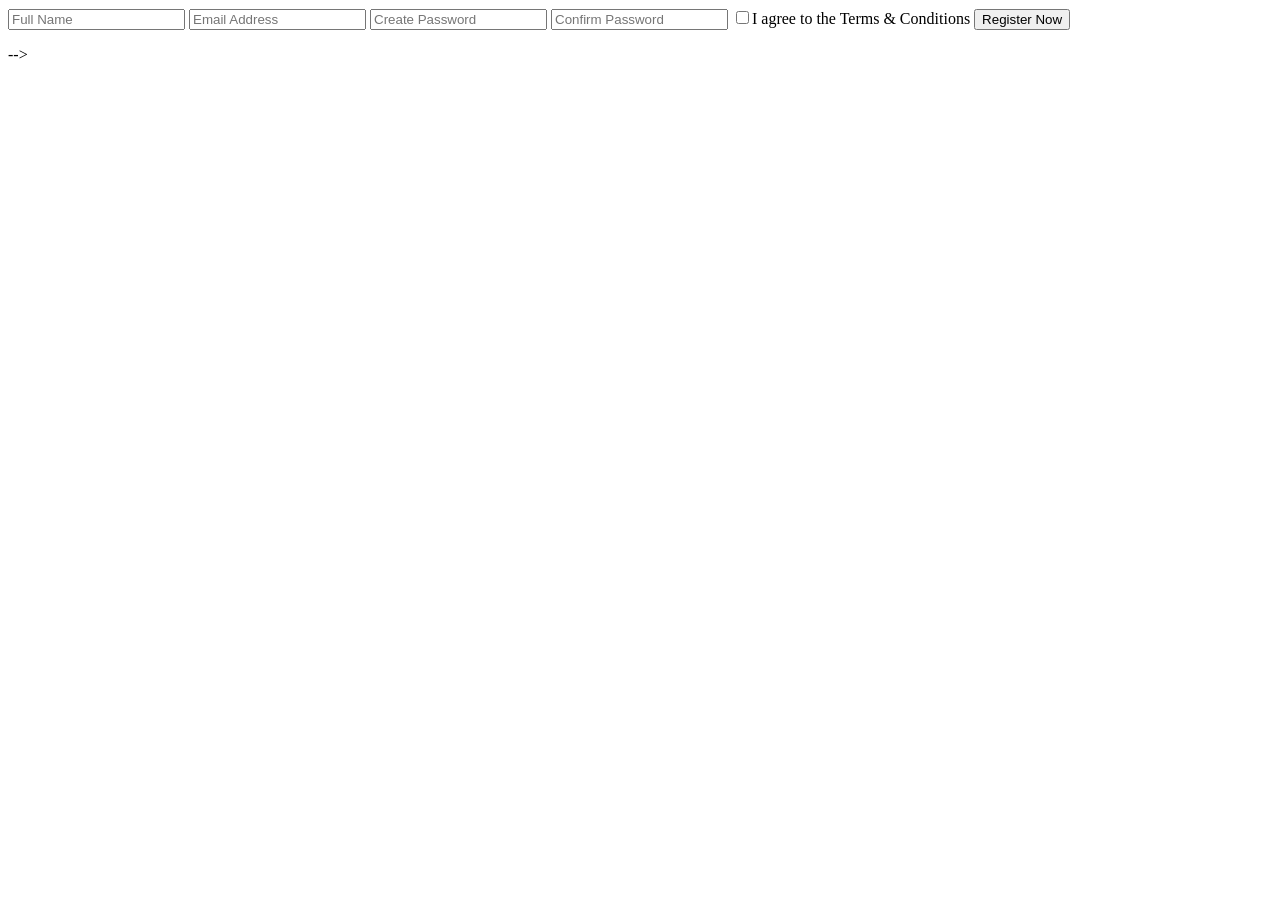
<file: register.html>
<!-- <!DOCTYPE html>
<html lang="en">
<head>
    <meta charset="UTF-8">
    <meta name="viewport" content="width=device-width, initial-scale=1.0">
    <title>Document</title>
    <link rel="shortcut icon" type="png" href="images/icon/favicon.png">
	<title>Login SignUp</title>
	<link rel="stylesheet" type="text/css" href="loginStyle.css">
	<script src="https://ajax.googleapis.com/ajax/libs/jquery/3.4.1/jquery.min.js"></script>

    <script type="module" src="register.js" defer></script>

</head>
<body>
    <!-- Registration Form -->
			<form id="register" class="input-group">
				<input type="text" class="input-field" placeholder="Full Name"  required="required">
				<input type="email" class="input-field" placeholder="Email Address" id="remail" required="required">
				<input type="password" class="input-field" placeholder="Create Password" id="rpassword" name="psame" required="required">
				<input type="password" class="input-field" placeholder="Confirm Password"  name="psame" required="required">
				<input type="checkbox" class="check-box" id="chkAgree" onclick="goFurther()">I agree to the Terms & Conditions
				<button type="submit" id="btnSubmit" class="submit-btn reg-btn">Register Now</button>
			</form>
		</div>
		<script type="text/javascript" src="script.js"></script>
    
</body>
</html> -->
</file>
<file: loginStyle.css>
* {
	margin: 0;
	padding: 0;
	font-family: sans-serif;
}

body {
	background-image: linear-gradient(rgba(0,0,0,0),rgba(0,0,0,0.5)),url("images/extra/backwallpaper.jpg");
	background-size: cover;
	background-attachment: fixed;
	display: flex;
	justify-content: center;
}
.logo {
	display: flex;
	justify-content: center;
}
.logo img {
	width: 100px;
}
.form-box
{
	width: 380px;
	height: 500px;
	position: relative;
	margin: 6% auto;
	background: #fff8;
	padding: 5px;
	border-radius: 5px;
	overflow: hidden;
	box-shadow: 0px 0px 100px rgba(0,0,0,0.4);
}

.button-box
{
	width: 220px;
	margin: 35px auto;
	position: relative;
	box-shadow: 0 0 20px 9px rgba(0,0,0,.1);
	border-radius: 30px;
}

.toggle-btn
{
	padding: 10px 30px;
	cursor: pointer;
	background: transparent;
	position: relative;
	border: 0;
	outline: none;
}

#btn
{
	top: 0;
	left: 0;
	position: absolute;
	width: 110px;
	height: 100%;
	background: linear-gradient(to right, #FA4B37, #DF2771);
	border-radius: 30px;
	transition: 0.5s;
}
.social-icons
{
	margin: 30px auto;
	text-align: center;
}
.social-icons img
{
	width: 30px;
	margin: 0 7px;
	cursor: pointer;
	opacity: 0.85;
}

.input-group
{
	top: 180px;
	position: absolute;
	width: 280px;
	transition: .5s;
	font-size: 13px;
	color: #010101;
}
.inp {
	border-bottom: 1px solid rgba(0,0,0,0.4);
	justify-content: center;
}
.inp img{
	width: 20px;
	padding-right: 10px;
}
.input-field
{
	width: 100%;
	padding: 10px 0;
	margin: 5px 0;
	border-left: 0;
	border-right: 0;
	border-top: 0;
	border-bottom: 1px solid rgba(0,0,0,0.4);
	outline: none;
	background: transparent;
	color: rgba(0,0,0);
}
::placeholder { /* Chrome, Firefox, Opera, Safari 10.1+ */
	color: rgba(0,0,0,0.7);
	/*opacity: 1;  Firefox */
}
#register .input-field {
	color: rgba(0,0,0,0.8);
}
.submit-btn
{
	width: 85%;
	padding: 10px 30px;
	cursor: pointer;
	display: block;
	margin: auto;
	background: linear-gradient(to right, #FA4B37, #DF2771);
	color: #fff;
	border: 0;
	outline: none;
	border-radius: 30px;
}

.reg-btn {
	background: lightgray;
}
.check-box
{
	cursor: pointer;
	margin: 30px 10px 30px 0;
}

.instead {
	margin-top: 10px;
}
.instead h3 {
    overflow: hidden;
    text-align: center;
    color: rgba(0,0,0,0.6);
}
.instead h3:before,
.instead h3:after {
    background-color: rgba(0,0,0,0.5);
    content: "";
    display: inline-block;
    height: 1px;
    position: relative;
    vertical-align: middle;
    width: 50%;
}
.instead h3:before {
    right: 0.5em;
    margin-left: -50%;
}
.instead h3:after {
    left: 0.5em;
    margin-right: -50%;
}
span
{
	color: rgba(0,0,0,0.8);
	font-size: 12px;
}

#login
{
	left: 50px;
}
#register
{
	left: 450px;
}

.other {
	display: grid;
	justify-content: center;
	margin-top: 250px;
}

.connect {
	display: flex;
	margin: 10px;
	padding: 0px 30px;
	align-items: center;
	text-align: center;
	justify-content: center;
	border: 1px solid lightgray;
	cursor: pointer;
	outline: none;
	/*border-radius: 10px;*/
	background: #fff3;
}
.connect:hover {
	background: #fff8;
}
.connect img {
	padding: 5px;
	width: 25px;
}
.connect span {
	padding: 10px;
	font-size: 15px;
}
</file>
